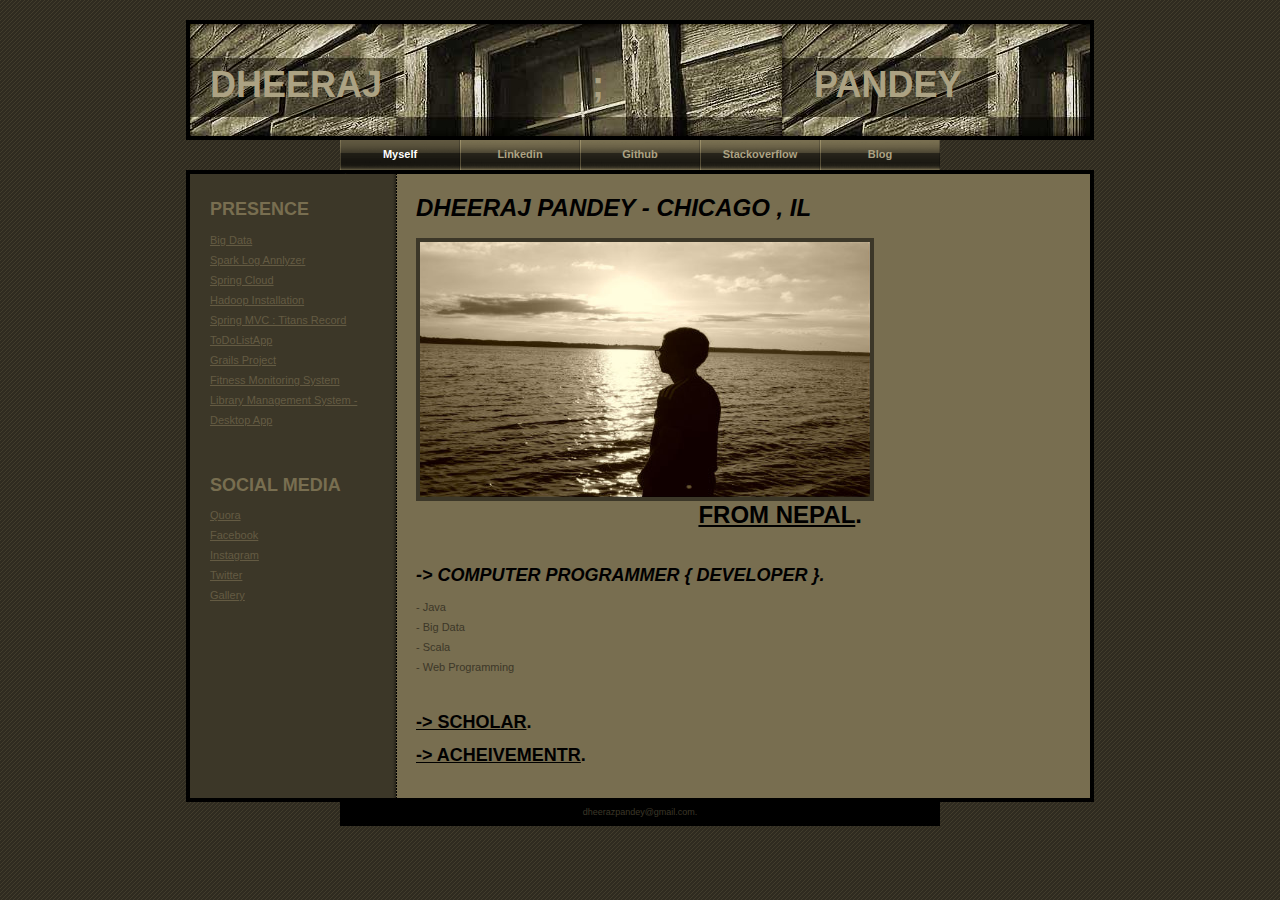
<file: index.html>
<!DOCTYPE html PUBLIC "-//W3C//DTD XHTML 1.0 Strict//EN" "http://www.w3.org/TR/xhtml1/DTD/xhtml1-strict.dtd">
<html xmlns="http://www.w3.org/1999/xhtml">
<head>
<title>DHEERAJ</title>
<meta http-equiv="Content-Type" content="text/html; charset=utf-8" />
<link href="default.css" rel="stylesheet" type="text/css" />
</head>
<body>
<div id="header">
  <h1>DHEERAJ &nbsp;&nbsp;&nbsp;&nbsp;&nbsp;&nbsp;&nbsp;&nbsp;&nbsp;&nbsp;&nbsp;&nbsp;&nbsp;&nbsp;&nbsp;&nbsp;&nbsp;&nbsp;&nbsp
  ;&nbsp;&nbsp;&nbsp;&nbsp;&nbsp;&nbsp;&nbsp;&nbsp;&nbsp;&nbsp;&nbsp;&nbsp;&nbsp;&nbsp;&nbsp;&nbsp;&nbsp;&nbsp;&nbsp;&nbsp;&nbsp;PANDEY</h1>
</div>
<div id="menu">
  <ul>
    <li class="active"><a href="#">Myself</a></li>
    <li><a href="https://www.linkedin.com/in/dheerazpandey">Linkedin</a></li>
    <li><a href="https://github.com/Dhpandey" >Github</a></li>
    <li><a href="http://stackoverflow.com/users/5266297/dhpandey">Stackoverflow</a></li>
    <li><a href="#">Blog</a></li>
  </ul><
</div>
<div id="content">
  <div id="colOne">
    <h3>Presence</h3>
    <ul>
      <li><a href="#"></a></li>
      <li><a href="https://github.com/Dhpandey/BigDataPack">Big Data</a>
      </li>
      <li><a href="https://github.com/Dhpandey/ScalaSpark">Spark Log Annlyzer</a></li>
      <li><a href="https://github.com/Dhpandey/SpringCloudPack">Spring Cloud </a></li>
      <li><a href="https://github.com/Dhpandey/Hadoop1-installation">Hadoop Installation</a></li>
      <li><a href="https://github.com/vasanthbabu90/TitansRecord">Spring MVC : Titans Record</a></li>
      <li><a href="https://github.com/rriwaj/ToDoListApp">ToDoListApp</a></li>
      <li><a href="https://github.com/Dhpandey/StudentIEra">Grails Project</a></li>
      <li><a href="https://github.com/Dhpandey/FitnessSystem">Fitness Monitoring System</a></li>
      <li><a href="https://github.com/Dhpandey/JavaFXProject">Library Management System - Desktop App</a></li>
    <br>
    <br>
     <li>     <h3>Social Media</h3>
      <ul>
        <li><a href="https://www.quora.com/profile/Thedheeraz">Quora</a></li>
        <li><a href="https://www.facebook.com/IamDheeraz">Facebook</a></li>
        <li><a href="https://www.instagram.com/thedheeraz/">Instagram </a></li>
        <li><a href="https://twitter.com/TheDheeraz">Twitter</a></li>
        <li><a href="https://www.flickr.com/photos/147063371@N04/">Gallery</a></li>
      </ul>
      </li>
    </ul>
  </div>
  <div id="colTwo">
    <h2><i>Dheeraj Pandey - Chicago , IL </i></h2>
    <p><img src="images/image.jpg" alt="" width="450" height="255" class="image" /></p>
    <br>
    <br>
    <h2 align="right"><a href="https://en.wikipedia.org/wiki/Nepal">From Nepal</a>.</h2>
    <br>
    <br>
    <br>
        <h3 align="left"> <i> -> Computer Programmer { Developer }.</i>
        </h3>
      <p> 
             - Java
        <br> - Big Data
        <br> - Scala
        <br> - Web Programming
       </p> 
    <br>
    <br>
        <h3 align="left"><a href="#"> -> Scholar</a>.</h3>
    <br>
        <h3 align="left"><a href="#"> -> Acheivementr</a>.</h3>
   
   
  </div>
  <div style="clear: both;">&nbsp;</div>
</div>
<div id="footer">
  <p>dheerazpandey@gmail.com<a href="#"></a>.</p>
</div>
</body>
</html>
</file>
<file: default.css>
/*
Design by Free CSS Templates
http://www.freecsstemplates.org
Released for free under a Creative Commons Attribution 2.5 License
*/

body {
	margin: 20px;
	padding: 0;
	background: #786E50 url(images/img1.gif);
	font-family: Tahoma, Verdana, Arial, Helvetica, sans-serif;
	font-size: 11px;
	color: #3C3728;
}

h1, h2, h3 {
	margin: 0;
	padding: 0;
	text-transform: uppercase;
	font-family: "Trebuchet MS", Arial, Helvetica, sans-serif;
	color: #000000;
}

h2 { font-size: 24px; }
h3 { font-size: 18px; }

p, ol, ul {
	line-height: 20px;
}

a {
	color: #000000;
}

a:hover {
	text-decoration: none;
}

.image {
	float: left;
	margin: 5px 15px 0 0;
	border: 4px solid ;
}

.byline {
	margin: 0;
	padding: 0 0 0 5px;
	background: #645B43;
	font-size: 9px;
}

/* Header */

#header {
	width: 900px;
	height: 112px;
	margin: 0 auto;
	background: url(images/img2.jpg);
	border: 4px solid #000000;
}

#header h1 {
	float: left;
	padding: 40px 0 0 20px;
	text-transform: uppercase;
	font-size: 36px;
	color: #ACA283;
}

#header h2 {
	float: right;
	padding: 95px 5px 0 0;
	font-size: 11px;
}

#header a {
	text-transform: uppercase;
	text-decoration: none;
	font-size: 11px;
	color: #ACA283;
}

/* Menu */

#menu {
	width: 600px;
	height: 30px;
	margin: 0 auto;
}

#menu ul {
	margin: 0;
	padding: 0;
	list-style: none;
}

#menu li {
	display: inline;
}

#menu a {
	display: block;
	float: left;
	width: 120px;
	height: 26px;
	padding: 4px 0 0 0;
	background: url(images/img3.gif);
	text-decoration: none;
	text-align: center;
	font-weight: bold;
	color: #ACA283;
}

#menu a:hover, #menu .active a {
	background: url(images/img4.gif);
	color: #FFFFFF;
}

/* Content */

#content {
	width: 900px;
	margin: 0 auto;
	background: #786E50 url(images/img5.gif) repeat-y;
	border: 4px solid #000000;
}

#colOne {
	float: left;
	width: 166px;
	padding: 20px;
}

#colOne h3 {
	margin: 5px 0 10px 0;
	color: #786E50;
}

#colOne ul {
	margin: 0;
	padding: 0;
	list-style: none;
}

#colOne a {
	color: #645B43;
}

#colTwo {
	float: left;
	width: 446px;
	padding: 20px;
}

/* Footer */

#footer {
	width: 600px;
	margin: 0 auto;
	background: #000000;
}

#footer p {
	margin: 0;
	padding: 0 0 4px 0;
	text-transform: lowercase;
	text-align: center;
	font-size: 9px;
	color: #3C3728;
}

#footer a {
	color: #786E50;
}
</file>
